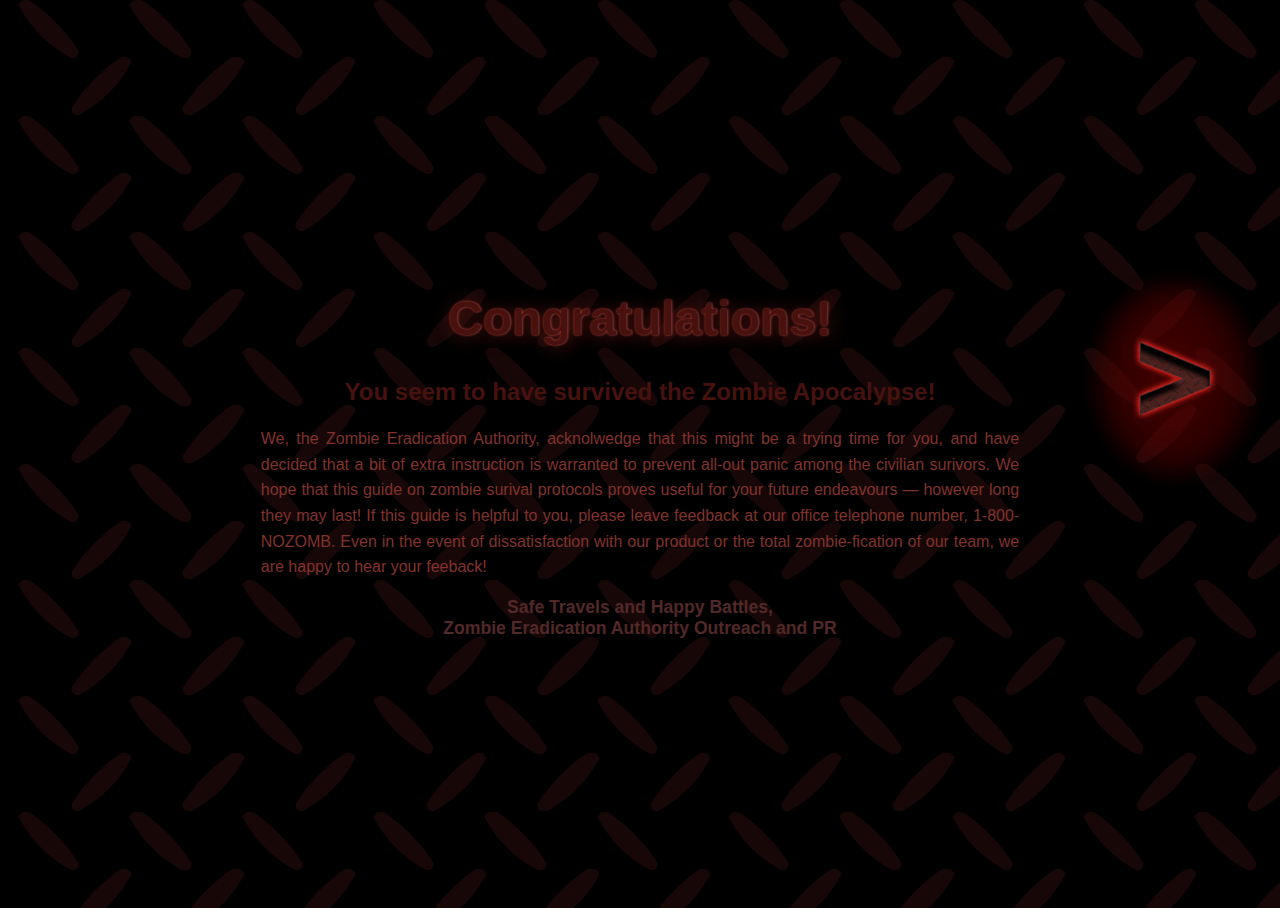
<file: site/index.html>
<!DOCTYPE html>
<html>
<head>

	<meta charset="UTF-8"> 
	<title>Survival Manual 1.a: Zombie Attack</title>
	<link rel="stylesheet" type="text/css" media="screen" href="stylesheet.css">

</head>

<body>

    <div id = "content">
    <div id = "table-wrap">
    <div id = "table">
        <nav id = "back">
        
        </nav>
        <nav id = "forward">
        <a href="page2.html"><img src="Images/forward.png"/> </a>

       
        </nav>
	
    
	<article>
    
	<h1>Congratulations!</h1>
    <h2>You seem to have survived the Zombie Apocalypse!</h2>
    <p>
        We, the Zombie Eradication Authority, acknolwedge that this might be a trying time for you, and have decided that a bit of extra instruction is warranted to prevent all-out panic among the civilian surivors. We hope 	
that this guide on zombie surival protocols proves useful for your future endeavours &#8212 however long they may last! If this guide is helpful to you, please leave feedback at our office telephone number, 1-800-NOZOMB. Even in the event of dissatisfaction with our product or the total zombie-fication of our team, we are happy to hear your feeback! 
    </p>
    
       <h3> Safe Travels and Happy Battles,<br/>
        Zombie Eradication Authority Outreach and PR
        </h3>
    
	</article>
	
    
	
    </div>
    </div>

</body>

</html>
</file>
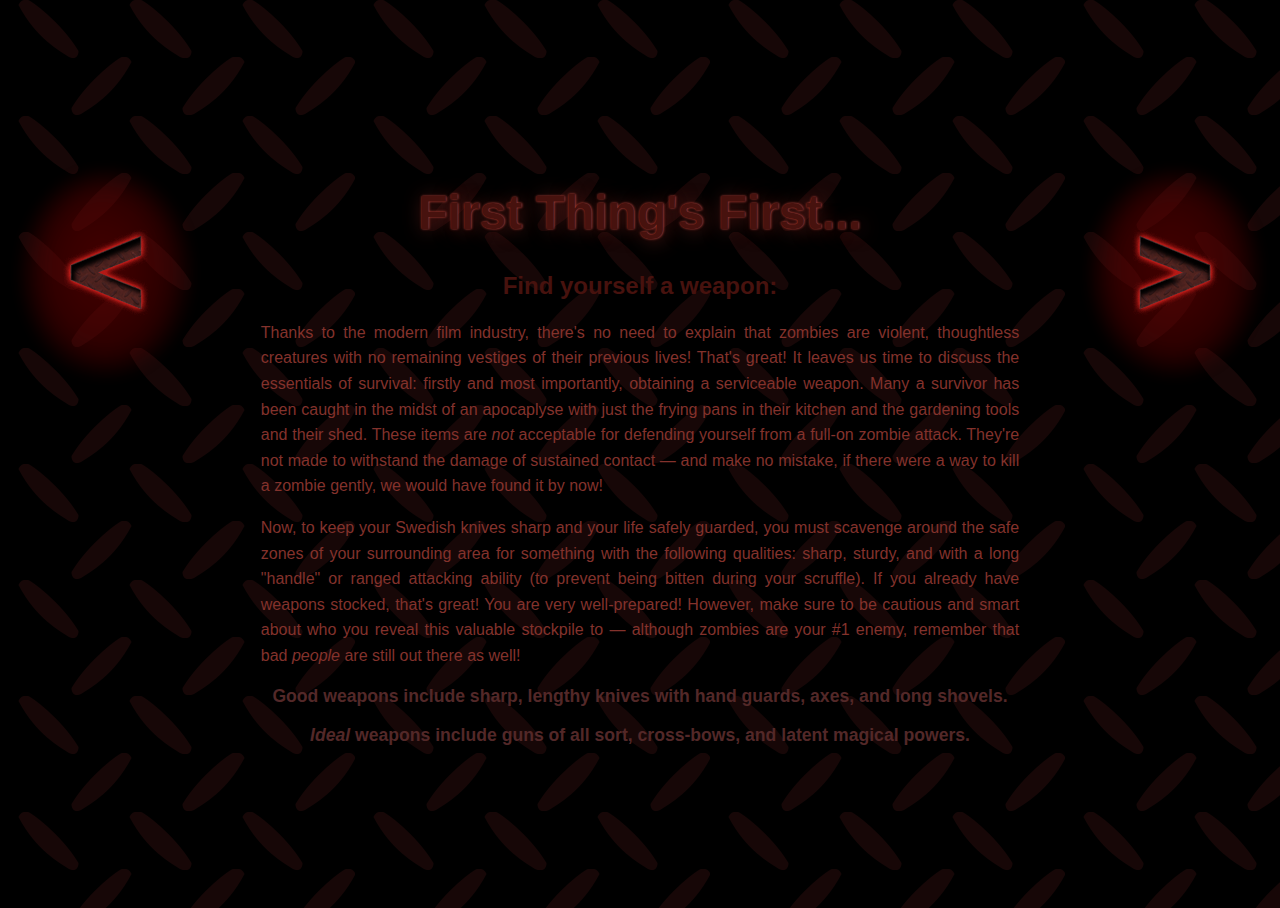
<file: site/page2.html>
<!DOCTYPE html>
<html>
<head>

	<meta charset="UTF-8"> 
	<title>Survival Manual 1.a: Zombie Attack</title>
	<link rel="stylesheet" type="text/css" href="stylesheet.css">

</head>

<body>

    <div id = "content">
    <div id = "table-wrap">
    <div id = "table">
        <nav id = "back">
        <a href="index.html"><img src="Images/back.png"/> </a>
        
        </nav>
        <nav id = "forward">
        <a href="page3.html"><img src="Images/forward.png"/> </a>

       
        </nav>
	
    
	<article>
    
	<h1>First Thing's First...</h1>
    <h2>Find yourself a weapon:</h2>
    <p>
       Thanks to the modern film industry, there's no need to explain that zombies are violent, thoughtless creatures with no remaining vestiges of their previous lives! That's great! It leaves us time to discuss the essentials of survival: firstly and most importantly, obtaining a serviceable weapon. Many a survivor has been caught in the midst of an apocaplyse with just the frying pans in their kitchen and the gardening tools and their shed. These items are <span class = "italics"> not </span>acceptable for defending yourself from a full-on zombie attack. They're not made to withstand the damage of sustained contact &#8212 and make no mistake, if there were a way to kill a zombie gently, we would have found it by now!
    </p>
    <p>
    Now, to keep your Swedish knives sharp and your life safely guarded, you must scavenge around the safe zones of your surrounding area for something with the following qualities: sharp, sturdy, and with a long "handle" or ranged attacking ability (to prevent being bitten during your scruffle). If you already have weapons stocked, that's great! You are very well-prepared! However, make sure to be cautious and smart about who you reveal this valuable stockpile to &#8212 although zombies are your #1 enemy, remember that bad <span class ="italics">people</span> are still out there as well!
    </p>
    <h3>Good weapons include sharp, lengthy knives with hand guards, axes, and long shovels.</h3>
    <h3><span class = "italics">Ideal</span> weapons include guns of all sort, cross-bows, and latent magical powers.</h3>


    
	</article>
	
    
	
    </div>
    </div>

</body>

</html>
</file>
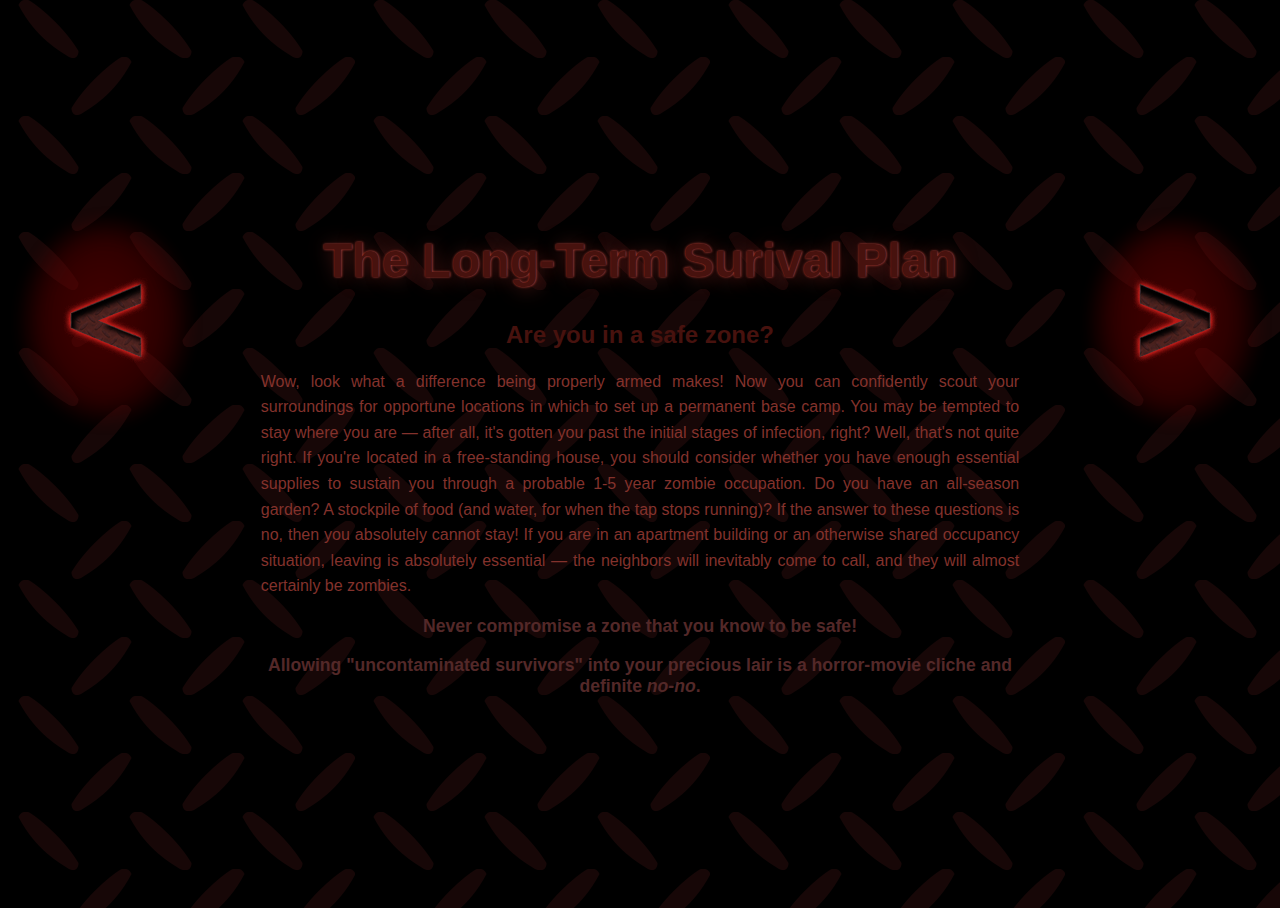
<file: site/page3.html>
<!DOCTYPE html>
<html>
<head>

	<meta charset="UTF-8"> 
	<title>Survival Manual 1.a: Zombie Attack</title>
	<link rel="stylesheet" type="text/css" href="stylesheet.css">

</head>

<body>

    <div id = "content">
    <div id = "table-wrap">
    <div id = "table">
        <nav id = "back">
        <a href="page2.html"><img src="Images/back.png"/> </a>
        
        </nav>
        <nav id = "forward">
        <a href="page4.html"><img src="Images/forward.png"/> </a>

       
        </nav>
	
    
	<article>
    
	<h1>The Long-Term Surival Plan</h1>
    <h2>Are you in a safe zone?</h2>
    <p>
       Wow, look what a difference being properly armed makes! Now you can confidently scout your surroundings for opportune locations in which to set up a permanent base camp. You may be tempted to stay where you are &#8212 after all, it's gotten you past the initial stages of infection, right? Well, that's not quite right. If you're located in a free-standing house, you should consider whether you have enough essential supplies to sustain you through a probable 1-5 year zombie occupation. Do you have an all-season garden? A stockpile of food (and water, for when the tap stops running)? If the answer to these questions is no, then you absolutely cannot stay! If you are in an apartment building or an otherwise shared occupancy situation, leaving is absolutely essential &#8212 the neighbors will inevitably come to call, and they will almost certainly be zombies.
    </p>
    <h3>Never compromise a zone that you know to be safe! </h3>
    <h3>Allowing "uncontaminated survivors" into your precious lair is a horror-movie cliche and definite <span class="italics">no-no</span>.</h3>


    
	</article>
	
    
	
    </div>
    </div>

</body>

</html>
</file>
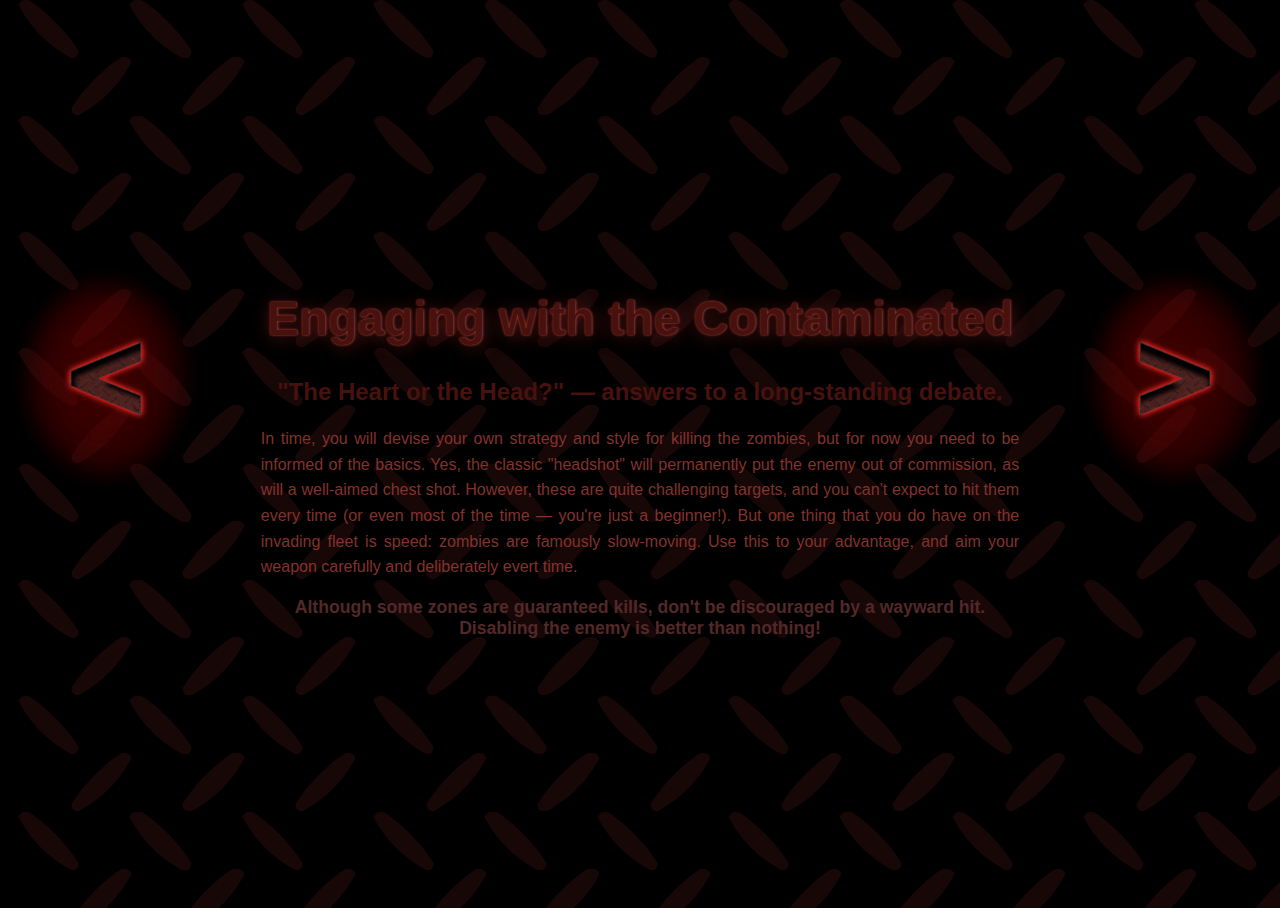
<file: site/page4.html>
<!DOCTYPE html>
<html>
<head>

	<meta charset="UTF-8"> 
	<title>Survival Manual 1.a: Zombie Attack</title>
	<link rel="stylesheet" type="text/css" href="stylesheet.css">

</head>

<body>

    <div id = "content">
    <div id = "table-wrap">
    <div id = "table">
        <nav id = "back">
        <a href="page3.html"><img src="Images/back.png"/> </a>
        
        </nav>
        <nav id = "forward">
        <a href="page5.html"><img src="Images/forward.png"/> </a>

       
        </nav>
	
    
	<article>
    
	<h1>Engaging with the Contaminated</h1>
    <h2>"The Heart or the Head?" &#8212 answers to a long-standing debate.</h2>
    <p>
        In time, you will devise your own strategy and style for killing the zombies, but for now you need to be informed of the basics. Yes, the classic "headshot" will permanently put the enemy out of commission, as will a well-aimed chest shot. However, these are quite challenging targets, and you can't expect to hit them every time (or even most of the time &#8212 you're just a beginner!). But one thing that you do have on the invading fleet is speed: zombies are famously slow-moving. Use this to your advantage, and aim your weapon carefully and deliberately evert time.
    </p>
    <h3>Although some zones are guaranteed kills, don't be discouraged by a wayward hit. Disabling the enemy is better than nothing! </h3>

    
	</article>
	
    
	
    </div>
    </div>

</body>

</html>
</file>
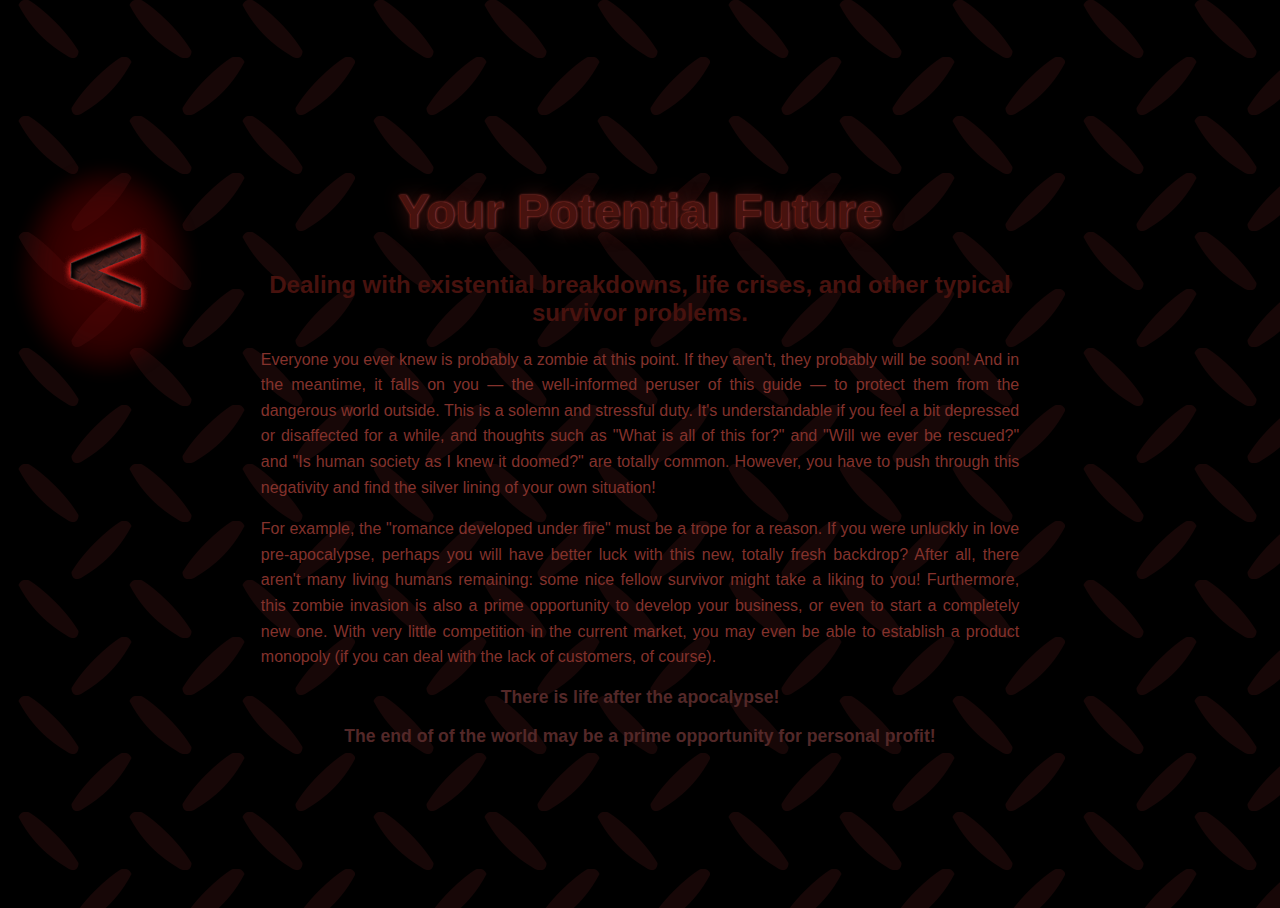
<file: site/page5.html>
<!DOCTYPE html>
<html>
<head>

	<meta charset="UTF-8"> 
	<title>Survival Manual 1.a: Zombie Attack</title>
	<link rel="stylesheet" type="text/css" href="stylesheet.css">

</head>

<body>

    <div id = "content">
    <div id = "table-wrap">
    <div id = "table">
        <nav id = "back">
        <a href="page4.html"><img src="Images/back.png"/> </a>
        
        </nav>
        <nav id = "forward">

       
        </nav>
	
    
	<article>
    
	<h1>Your Potential Future</h1>
    <h2>Dealing with existential breakdowns, life crises, and other typical survivor problems.</h2>
    <p>
	Everyone you ever knew is probably a zombie at this point. If they aren't, they probably will be soon! And in the meantime, it falls on you &#8212 the well-informed peruser of this guide &#8212 to protect them from the dangerous world outside. This is a solemn and stressful duty. It's understandable if you feel a bit depressed or disaffected for a while, and thoughts such as "What is all of this for?" and "Will we ever be rescued?" and "Is human society as I knew it doomed?" are totally common. However, you have to push through this negativity and find the silver lining of your own situation!
    </p>
    <p>
    For example, the "romance developed under fire" must be a trope for a reason. If you were unluckly in love pre-apocalypse, perhaps you will have better luck with this new, totally fresh backdrop? After all, there aren't many living humans remaining: some nice fellow survivor might take a liking to you! Furthermore, this zombie invasion is also a prime opportunity to develop your business, or even to start a completely new one. With very little competition in the current market, you may even be able to establish a product monopoly (if you can deal with the lack of customers, of course).
    </p>
    <h3>There is life after the apocalypse!</h3>
    <h3>The end of of the world may be a prime opportunity for personal profit!</h3>


    
	</article>
	
    
	
    </div>
    </div>

</body>

</html>
</file>
<file: site/stylesheet.css>
html {
	height: 100%;
}

body {
	background-color: #000;
	background: url(Images/bg-pattern.png);
	color: #FFF;
	height: 100%;	
}

#content {
	height: 100%;
}

article {
	margin: auto;
	width: 60%;	
}

p {
	color: #83322c;
	text-align: justify;
	font-size: 1em;
	font-family: "Gill Sans", Verdana, sans-serif;
	line-height: 1.6em;
}

h1 {
	color: #47120e;
	text-align: center;
	font-size: 3em;
	text-shadow: 0.01em 0.01em 0.05em #d24a40, 0.05em 0.05em 0.4em #571a16;
	font-family: "Gill Sans", Verdana, sans-serif;
}

h2 {
	color: #47120e;
	text-align: center;
	font-size: 1.5em;
	font-family: "Gill Sans", Verdana, sans-serif;
}

h3 {
	color: #532828;
	text-align: center;
	font-size: 1.1em;
	font-family: "Gill Sans", Verdana, sans-serif;
}

.italics {
	font-style: italic;
}


@media all and (max-width : 480px) {
	nav {
	display: block;
	}
   
   	nav#back {
	float: none;
	}

	nav#forward {
	float: none;
	}
}

@media all and (min-width : 481px) {
	
  	#table-wrap {
	height: 100%;
	display: table;
	position: relative;
	overflow: hidden;
	}

	#table {
	display: table-cell;
	vertical-align: middle;
	}
	
	nav#back {
	float: left;
	}

	nav#forward {
	float: right;
	}
}
</file>
